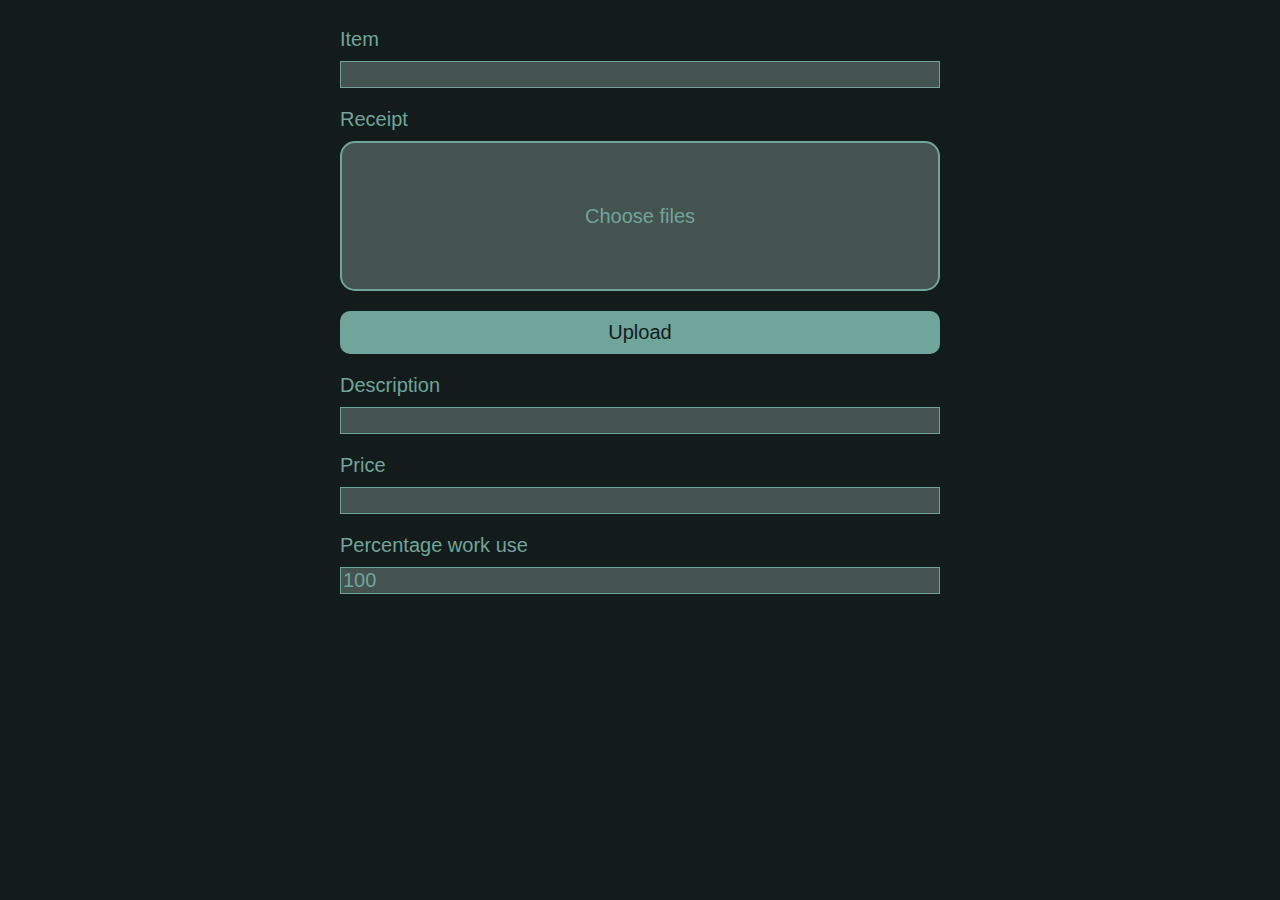
<file: index.html>
<html lang="en" color-scheme="matrix">
<head>
  <meta charset="UTF-8">
  <meta name="viewport" content="width=device-width, initial-scale=1.0">
  <title>Tax Receipt</title>
</head>
<body>
  <form action="https://australia-southeast1-foxtware.cloudfunctions.net/randoFormProcessAndUpload" method="POST" enctype="multipart/form-data">

    <span>
      <label for="item">Item</label>
      <input type="text" id="item" name="Item" />
    </span>

    <span>
      <label for="receipt">Receipt</label>
      <file-dropzone name="receipt" multiple></file-dropzone>
    </span>

    <button type="submit">Upload</button>

    <span>
      <label for="description">Description</label>
      <input type="text" id="description" name="Description" />
    </span>

    <span>
      <label for="price">Price</label>
      <input type="text" id="price" name="Price" />
    </span>

    <span>
      <label for="percentage">Percentage work use</label>
      <input type="number" id="percentage" name="Percentage work use" value="100" />
    </span>

    <input type="hidden" name="drivePath" value="lyf.tax">
    <input type="hidden" name="sheetsPath" value="lyf.tax">
    <input type="hidden" name="sheetName" value="Deductions">

  </form>

  <script src="./scripts.js"></script>
  <link rel="stylesheet" type="text/css" href="./file_dropzone.css">
  <link rel="stylesheet" type="text/css" href="./styles.css">
</body>
</html>
</file>
<file: file_dropzone.css>
file-dropzone {
  width: 100%;
  max-width: 300px;
  background: white;
  border: 2px solid lightblue;
  min-height: 150px;
  border-radius: 15px;
  position: relative;
  font-family: sans-serif;
  color: darkgray;
  display: inline-flex;
  align-items: center;
  justify-content: center;
}

file-dropzone._active {
  background: lightblue;
  border-color: blue;
}

file-dropzone input[type="file"] {
  opacity: 0;
  position: absolute;
  top: 0;
  right: 0;
  bottom: 0;
  left: 0;
}

file-dropzone .file_dropzone_clear_button {
  position: absolute;
  top: 0;
  right: 0;
  display: none;
}
  
file-dropzone .file_dropzone_clear_button._show {
  display: block;
}
</file>
<file: styles.css>
* {
  box-sizing: border-box;
  font-size: inherit;
}

html {
  background: var(--color_background);
  color: var(--color_text);
  font-size: 20px;
}

input {
  background: var(--color_input);
  color: currentColor;
  border: 1px solid currentColor;
}

file-dropzone {
  background: var(--color_input);
  color: currentColor;
  border-color: var(--color_text);
}

button {
  background: var(--color_text);
  color: var(--color_background);
  border: none;
}

html[color-scheme="matrix"] {
  --color_background: #131c1b;
  --color_text: #6fa59a;
  --color_input: #445350;

  --border-color: #6fa59a;
  --background-color: #445350;
  --border-color-active: #4dffdb;
  --background-color-active: #6fa59a;
}

body {
  padding: 20px;
  font-family: sans-serif;
}

form {
  margin: 0 auto;
  max-width: 600px;
  display: flex;
  flex-direction: column;
  gap: 20px;

  > *, > span > * {
    width: 100%;
  }

  label {
    display: block;
    margin-bottom: 10px;
  }

  button {
    padding: 10px;
    border-radius: 10px;
  }

  file-dropzone {
    max-width: unset;
  }
}
</file>
